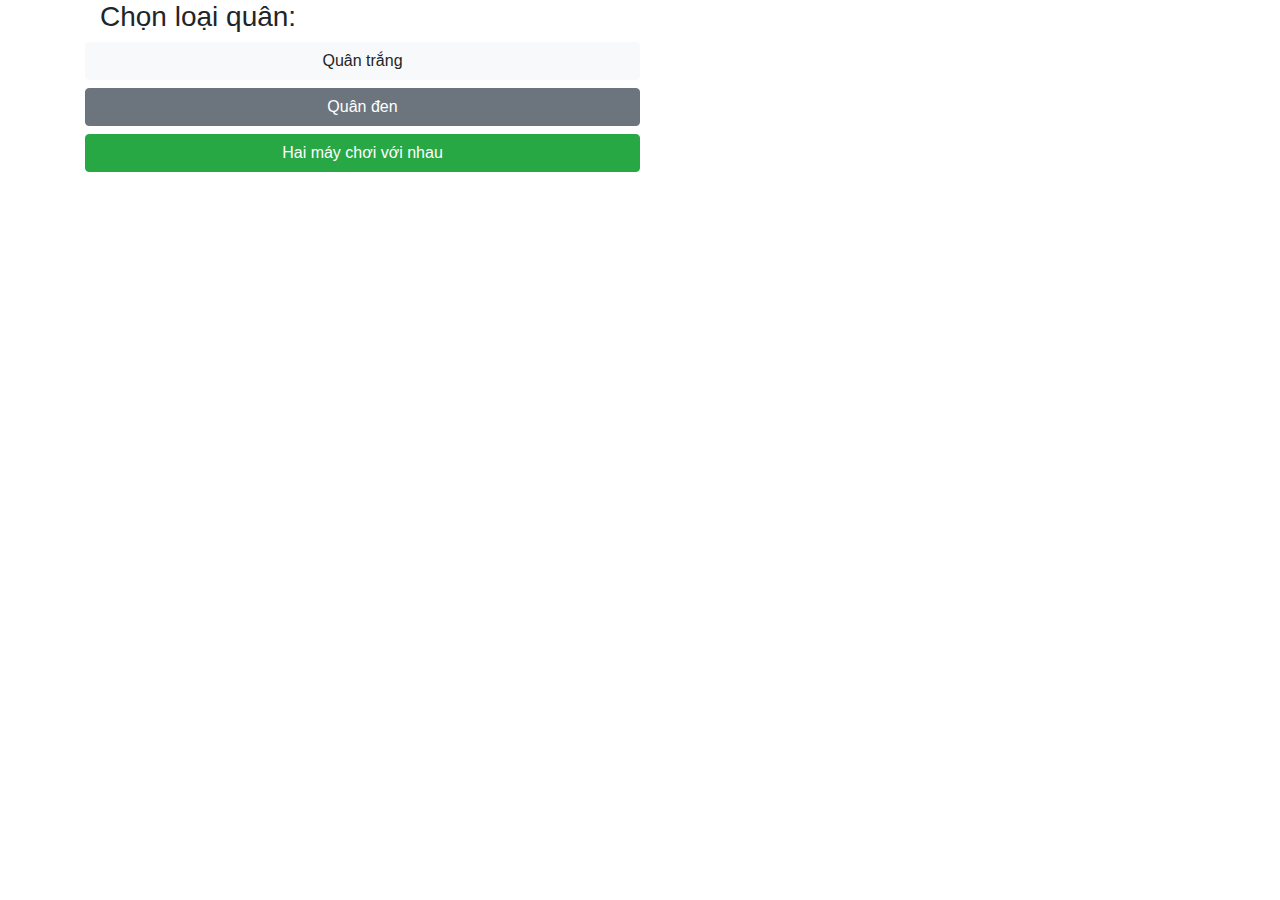
<file: index.html>
<!DOCTYPE html>
<html lang="en">

<head>
    <title>Option</title>
    <link rel="stylesheet" href="https://stackpath.bootstrapcdn.com/bootstrap/4.5.2/css/bootstrap.min.css">
</head>
<body>
    <div class="container">
        <h3 class="col-lg-6">Chọn loại quân:</h3>
        <a class="col-lg-6 btn btn-light btn-block" href="./src/nguoivoimay.html">Quân trắng</a>
        <a class="col-lg-6 btn btn-secondary btn-block"href="./src/mayvoinguoi.html">Quân đen</a>
        <a class="col-lg-6 btn btn-success btn-block"href="./src/mayvoimay.html">Hai máy chơi với nhau</a>
    </div>

</body>

</html>
</file>
